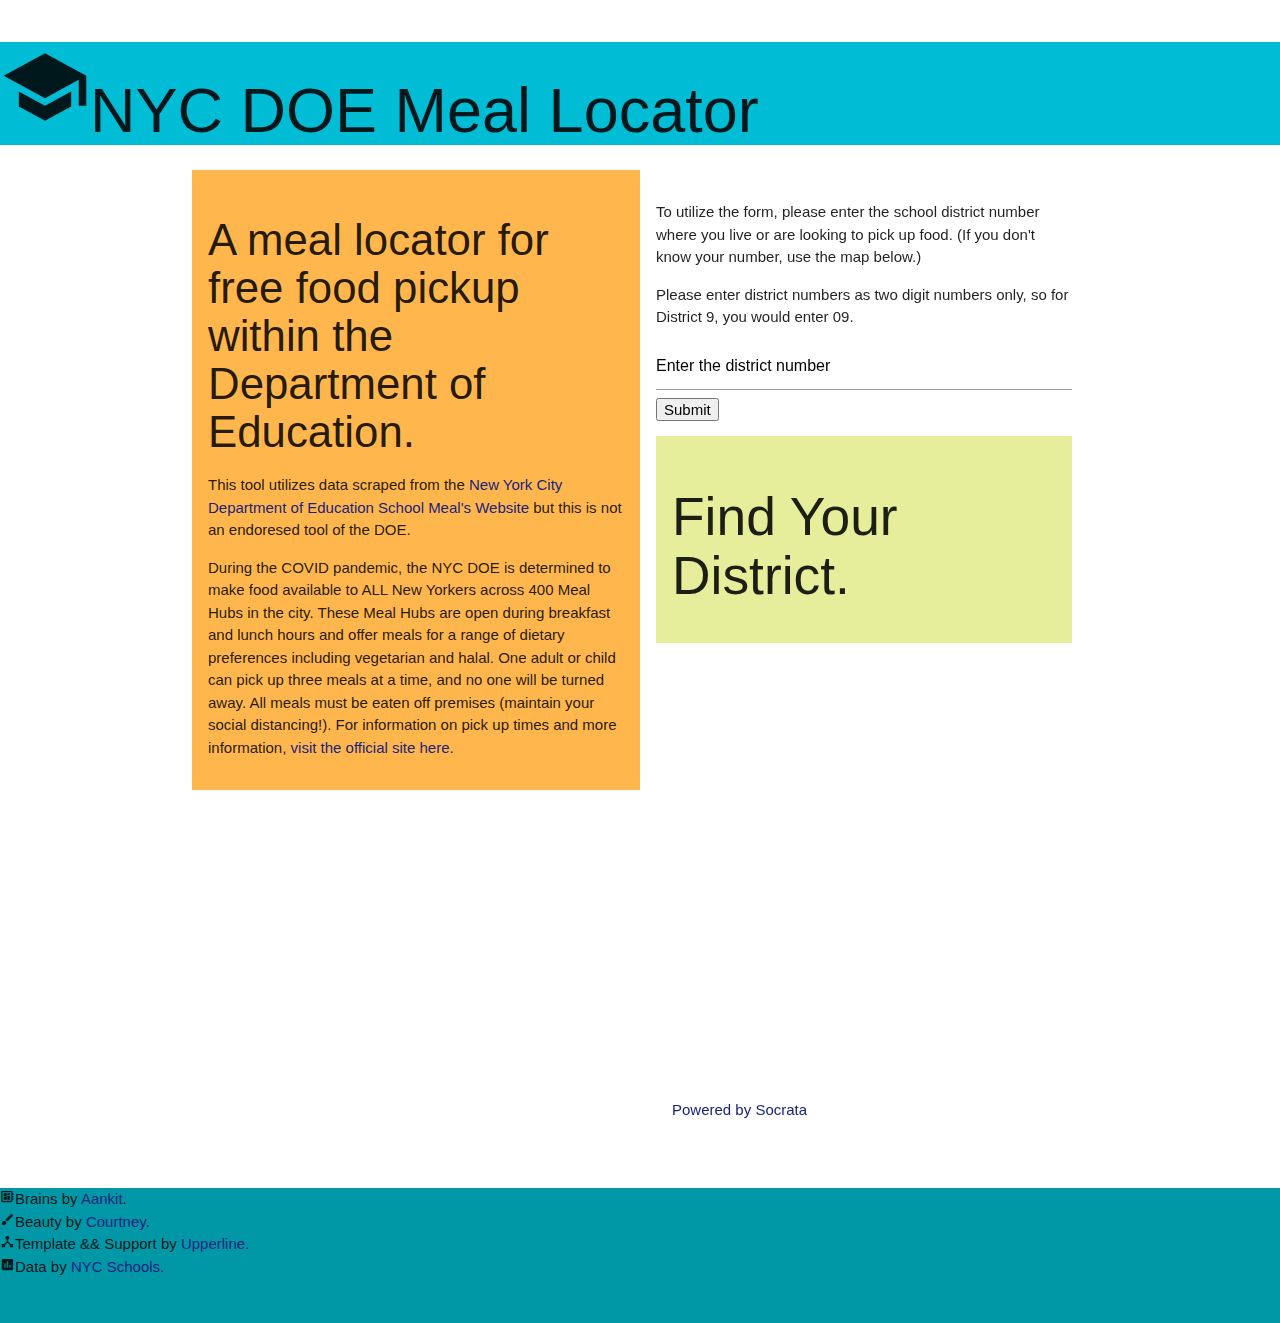
<file: app/templates/index.html>
<html>
    <head>
        <!-- Thank you Upperline for the template and Aankit for the Meal Scraper model! -->
        <title>DOE Meal Locator, powered by Aankit</title>

        <!-- Compiled and minified CSS -->
        <link rel="stylesheet" href="https://cdnjs.cloudflare.com/ajax/libs/materialize/1.0.0/css/materialize.min.css">

        <!-- Compiled and minified JavaScript -->
        <script src="https://cdnjs.cloudflare.com/ajax/libs/materialize/1.0.0/js/materialize.min.js"></script>

        <link href="https://fonts.googleapis.com/icon?family=Material+Icons" rel="stylesheet">

        <link rel="stylesheet" type="text/css" href="style.css">

    </head>
    <body>
        <div class="cyan" id="header">
            <h1><i class="large material-icons">school</i>NYC DOE Meal Locator</h1>
        </div>
        <div class="container">
            <div class="row col-container">
                <div class="col s6 orange lighten-2" id="leftguy">
                    <h3>A meal locator for free food pickup within the Department of Education.</h3>
                    <p>This tool utilizes data scraped from the <a href="https://www.opt-osfns.org/schoolfoodny/meals/">New York City Department of Education School Meal's Website</a> but this is not an endoresed tool of the DOE.</p>
                    <p>During the COVID pandemic, the NYC DOE is determined to make food available to ALL New Yorkers across 400 Meal Hubs in the city. These Meal Hubs are open during breakfast and lunch hours and offer meals for a range of dietary preferences including vegetarian and halal. One adult or child can pick up three meals at a time, and no one will be turned away. All meals must be eaten off premises (maintain your social distancing!). For information on pick up times and more information, <a href="https://www.schools.nyc.gov/school-life/food/free-meals-for-all">visit the official site here.</a> </p>
                </div>
                <div class = "col s6">
                    <p>To utilize the form, please enter the school district number where you live or are looking to pick up food. (If you don't know your number, use the map below.)</p>
                    <p>Please enter district numbers as two digit numbers only, so for <strong>District 9</strong>, you would enter <strong>09</strong>.
                    <form method="post" action="/sendDistrict">
                        <input type="text" name='district' value="Enter the district number"/>
                        <input type="submit" value="Submit"/>
                    </form>
            
                    <div class="col s12 lime lighten-3">
                        <h2>Find Your District.</h2>
                    </div>
                    <div class="col s12">
                        <iframe width="500px" title="NYC School District Boundaries" height="425px" src="https://data.cityofnewyork.us/w/p5vh-vm7p/25te-f2tw?cur=qAyC086lJ4Z&from=root" frameborder="0"scrolling="no"><a href="https://data.cityofnewyork.us/Education/NYC-School-District-Boundaries/p5vh-vm7p" title="NYC School District Boundaries" target="_blank">NYC School District Boundaries</a></iframe><p><a href="http://www.socrata.com/" target="_blank">Powered by Socrata</a></p>
                    </div>
                </div>
            </div>
        </div>
    <div class = "cyan darken-2" id="footer">
        <i class="tiny material-icons">developer_board</i>Brains by <a href="https://twitter.com/aankit">Aankit</a>.<BR>
        <i class="tiny material-icons">brush</i>Beauty by <a href="https://twitter.com/courtney_ryanne">Courtney</a>.<BR>
        <i class="tiny material-icons">device_hub</i>Template && Support by <a href="https://www.upperlinecode.com/">Upperline</a>.<BR>
        <i class="tiny material-icons">insert_chart</i>Data by <a href="https://www.schools.nyc.gov/">NYC Schools.</a><BR><BR><BR>
        <!-- i know the breaks are sloppy don't @ me right now -->
    </div>
    </body>
</html>
</file>
<file: app/templates/style.css>
.col-container {
  display: flex;
  width: 100%;
}
.col {
  flex: 1 !important;
  padding: 16px !important;
}

#leftguy{
    height: 100%;
    padding-bottom: 100px;
    padding-top: 100px;
}

.odd{
    background-color:#ffb74d;
}

.even{
    background-color:#ffcc80;
}

.odd1{
    background-color:#dce775;
}

.even1{
   background-color:#e6ee9c;
}

a{
    color: #1a237e !important;
}

a:visited{
    color: #263238 !important;
}
</file>
